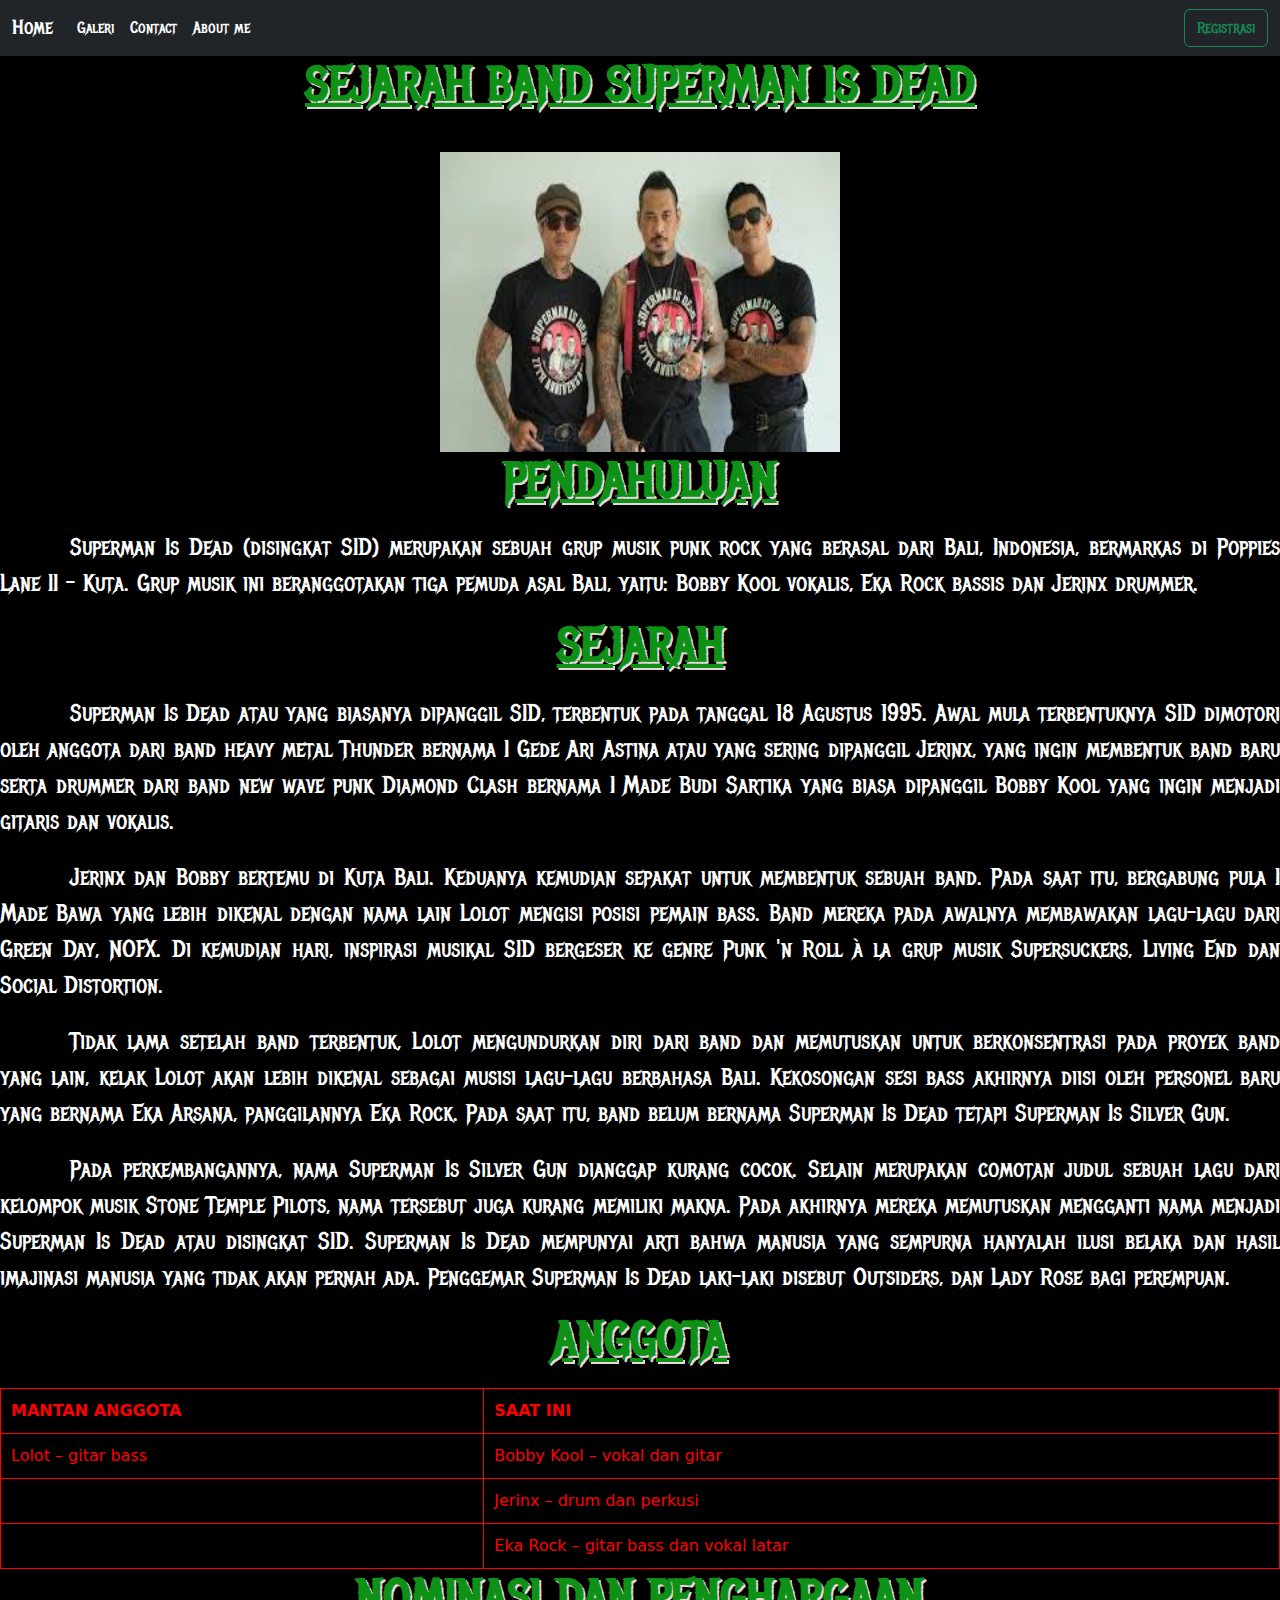
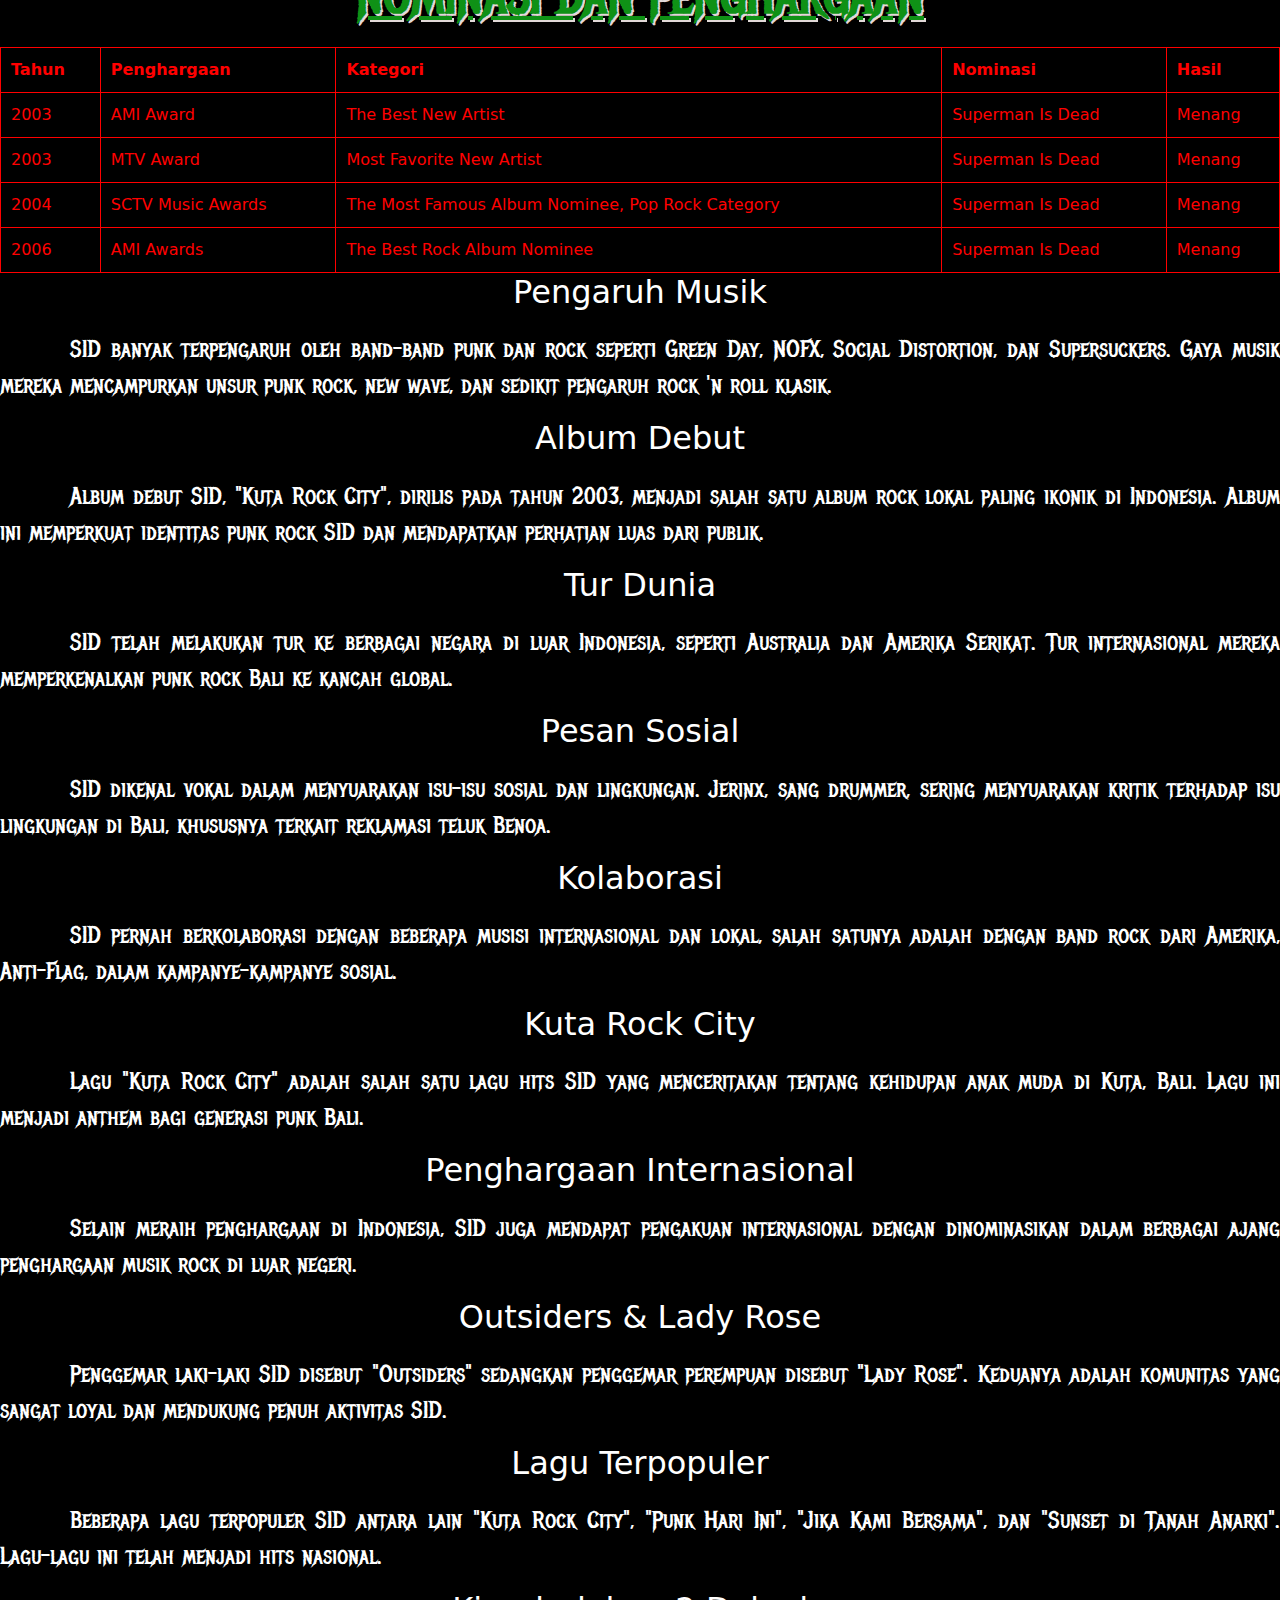
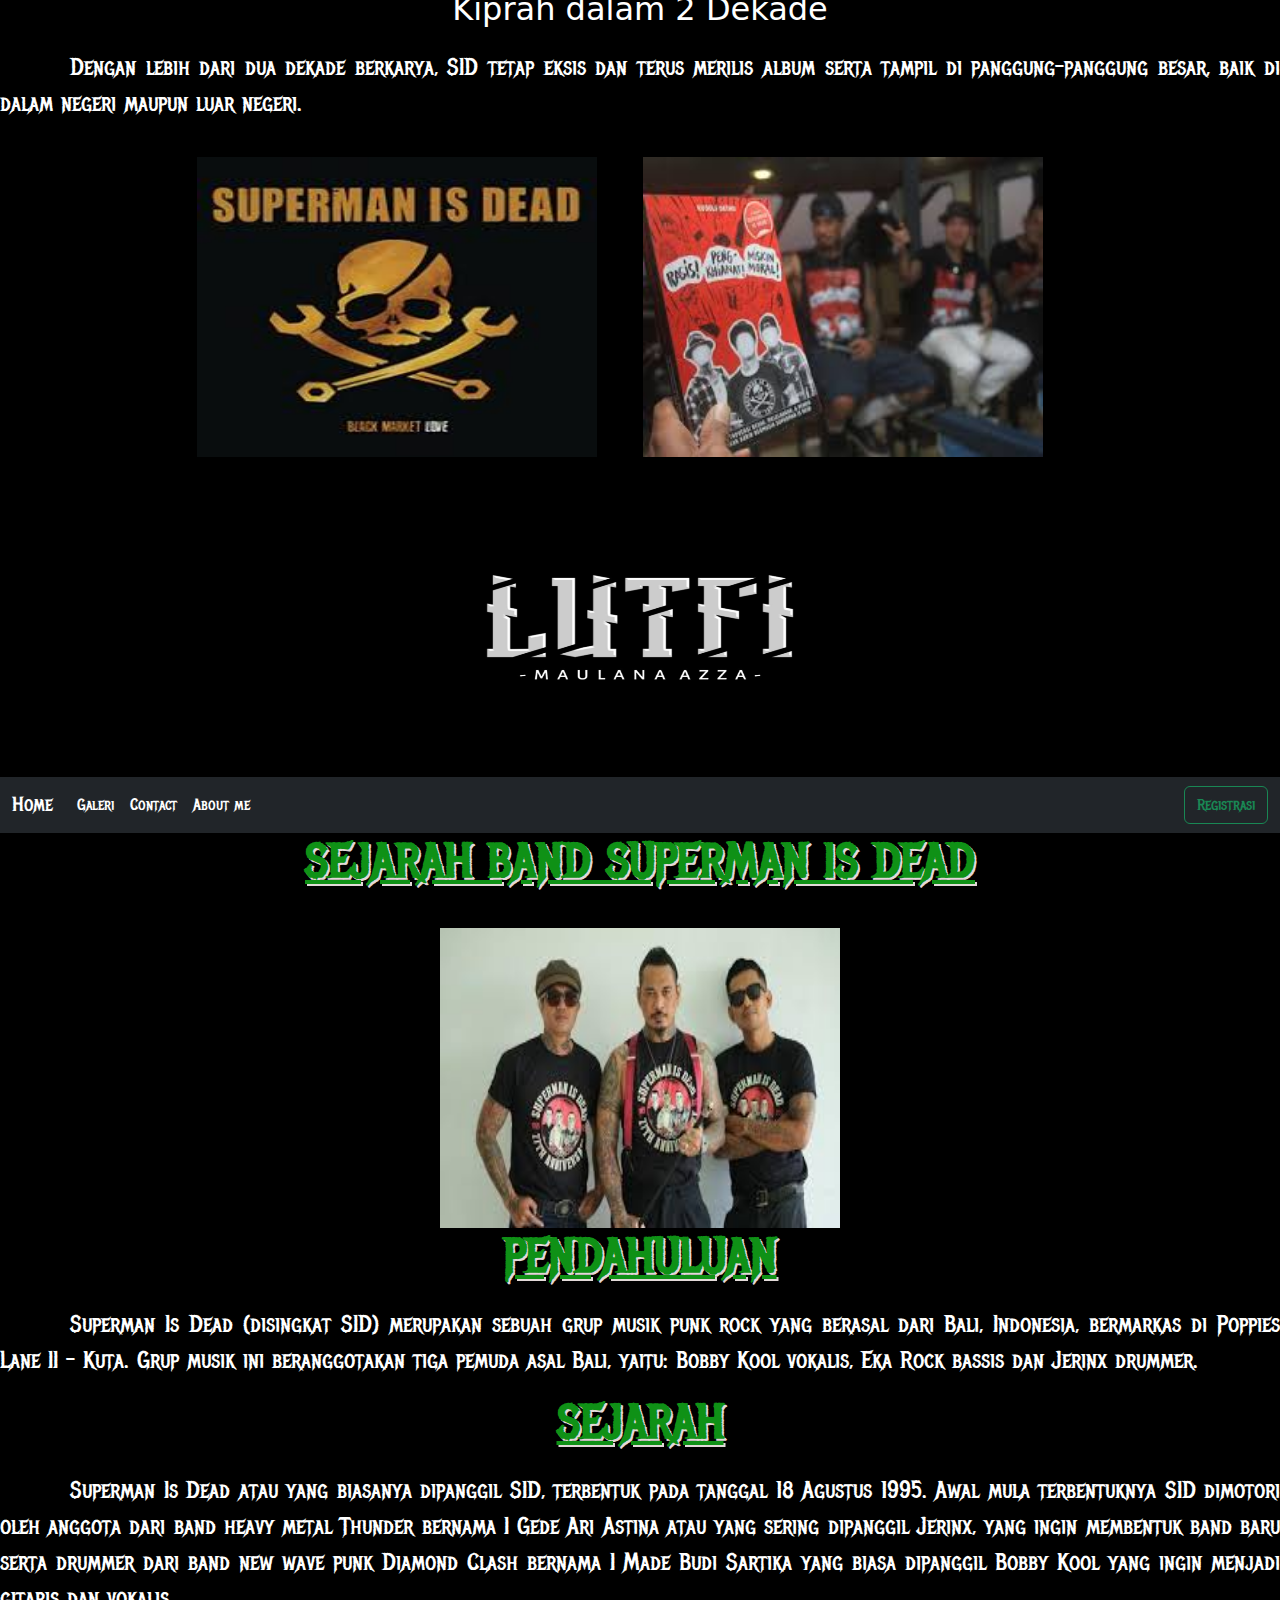
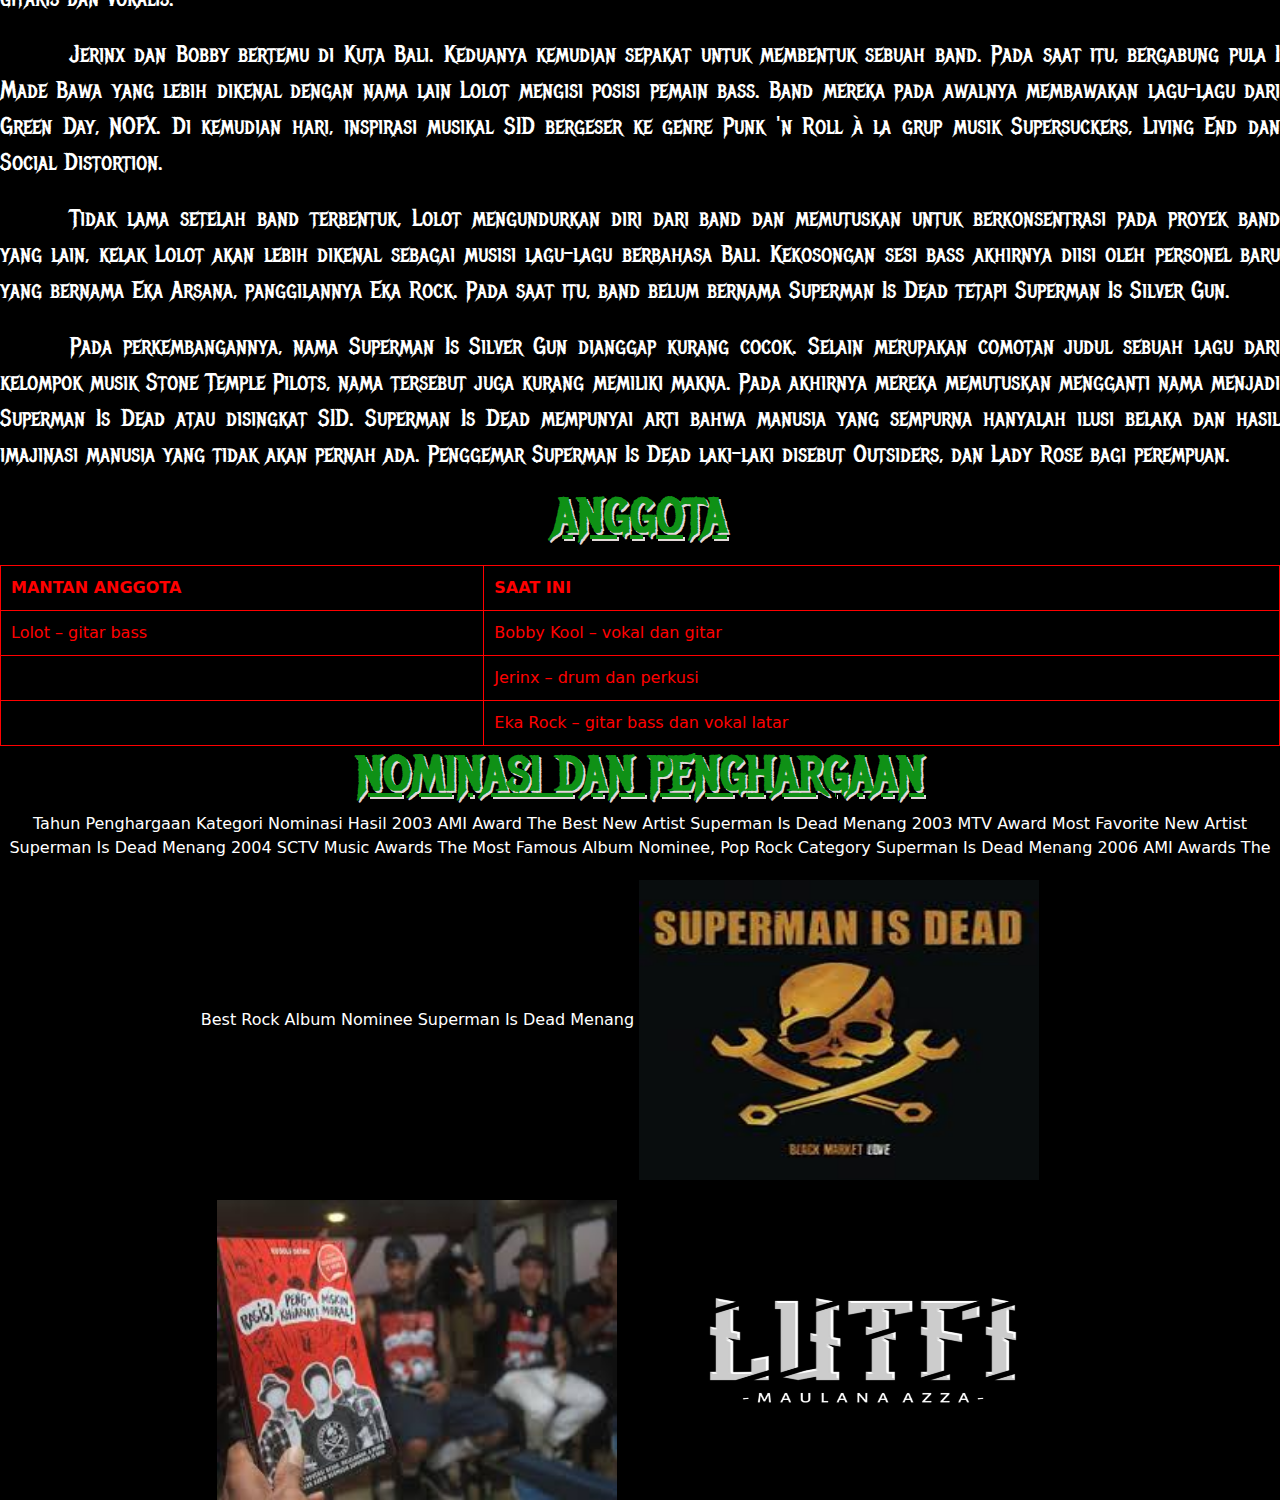
<file: index.html>
<!DOCTYPE html>
<html lang="en">
<head>
    <meta charset="UTF-8">
    <meta name="viewport" content="width=device-width, initial-scale=1.0">
    <title>ProjectLutfi</title>
    <link href="https://fonts.googleapis.com/css2?family=Metal+Mania&display=swap" rel="stylesheet">
    <link rel="stylesheet" href="https://cdn.jsdelivr.net/npm/bootstrap@5.3.3/dist/css/bootstrap.min.css">
    <style>
        body {
            text-align: center;
            background-color: #000;
            color: #fff;
        }
        h1 {
            font-family: 'Metal Mania', cursive;
            color: #0f9116;
            text-shadow: 2px 2px #e2d9d8;
            text-decoration: underline;
            font-size: 48px;
            font-weight: bold;
        }
        p {
            font-family: 'Metal Mania', cursive;
            font-size: 24px;
            text-align: justify;
            text-indent: 70px;
            margin-top: 20px;
        }
        table {
            width: 100%;
            margin-top: 20px;
            text-align: left;
        }
        th, td {
            border: 1px solid red;
            padding: 10px;
            color: red;
        }
        .opsi {
            margin: 20px 0;
        }
        .opsi a {
            margin: 0 10px;
            color: rgb(8, 133, 14);
            text-decoration: none;
        }
        .opsi a:hover {
            text-decoration: underline;
        }
    </style>
</head>
<body>
    <div style="font-family: 'Metal Mania', cursive;">
        <nav class="navbar navbar-expand-lg bg-dark">
            <div class="container-fluid">
              <button class="navbar-toggler" type="button" data-bs-toggle="collapse" data-bs-target="#navbarTogglerDemo01" aria-controls="navbarTogglerDemo01" aria-expanded="false" aria-label="Toggle navigation">
                <span class="navbar-toggler-icon"></span>
              </button>
              <div class="collapse navbar-collapse" id="navbarTogglerDemo01">
                <a class="navbar-brand" href="index.html" style="color: white;">Home</a>
                <ul class="navbar-nav me-auto mb-2 mb-lg-0">
                  <li class="nav-item">
                    <a class="nav-link active" aria-current="page" href="galeri.html" style="color: white;">Galeri</a>
                  </li>
                  <li class="nav-item">
                    <a class="nav-link" href="kontak.html" style="color: white;">Contact</a>
                  </li>
                  <li class="nav-item">
                    <a class="nav-link" href="profile.html" style="color: white;">About me</a>
                  </li>
                </ul>
                <form class="d-flex" role="search">
                  <a href="table.html" class="btn btn-outline-success" type="submit">Registrasi</a>
                </form>
              </div>
            </div>
          </nav>
    </div>

    <h1>SEJARAH BAND SUPERMAN IS DEAD</h1>
    <img src="images(3).jpg" alt="foto" width="400" height="300" style="margin-top: 30px;">

    <h1>PENDAHULUAN</h1>
    <p>
        Superman Is Dead (disingkat SID) merupakan sebuah grup musik punk rock yang berasal dari Bali, Indonesia, bermarkas di Poppies Lane II - Kuta. Grup musik ini beranggotakan tiga pemuda asal Bali, yaitu: Bobby Kool vokalis, Eka Rock bassis dan Jerinx drummer.
    </p>

    <h1>SEJARAH</h1>
    <p>
        Superman Is Dead atau yang biasanya dipanggil SID, terbentuk pada tanggal 18 Agustus 1995. Awal mula terbentuknya SID dimotori oleh anggota dari band heavy metal Thunder bernama I Gede Ari Astina atau yang sering dipanggil Jerinx, yang ingin membentuk band baru serta drummer dari band new wave punk Diamond Clash bernama I Made Budi Sartika yang biasa dipanggil Bobby Kool yang ingin menjadi gitaris dan vokalis.
    </p>
    <p>
        Jerinx dan Bobby bertemu di Kuta Bali. Keduanya kemudian sepakat untuk membentuk sebuah band. Pada saat itu, bergabung pula I Made Bawa yang lebih dikenal dengan nama lain Lolot mengisi posisi pemain bass. Band mereka pada awalnya membawakan lagu-lagu dari Green Day, NOFX. Di kemudian hari, inspirasi musikal SID bergeser ke genre Punk 'n Roll à la grup musik Supersuckers, Living End dan Social Distortion.
    </p>
    <p>
        Tidak lama setelah band terbentuk, Lolot mengundurkan diri dari band dan memutuskan untuk berkonsentrasi pada proyek band yang lain, kelak Lolot akan lebih dikenal sebagai musisi lagu-lagu berbahasa Bali. Kekosongan sesi bass akhirnya diisi oleh personel baru yang bernama Eka Arsana, panggilannya Eka Rock. Pada saat itu, band belum bernama Superman Is Dead tetapi Superman Is Silver Gun.
    </p>
    <p>
        Pada perkembangannya, nama Superman Is Silver Gun dianggap kurang cocok. Selain merupakan comotan judul sebuah lagu dari kelompok musik Stone Temple Pilots, nama tersebut juga kurang memiliki makna. Pada akhirnya mereka memutuskan mengganti nama menjadi Superman Is Dead atau disingkat SID. Superman Is Dead mempunyai arti bahwa manusia yang sempurna hanyalah ilusi belaka dan hasil imajinasi manusia yang tidak akan pernah ada. Penggemar Superman Is Dead laki-laki disebut Outsiders, dan Lady Rose bagi perempuan.
    </p>

    <h1>ANGGOTA</h1>
    <table>
        <tr>
            <th>MANTAN ANGGOTA</th>
            <th>SAAT INI</th>
        </tr>
        <tr>
            <td>Lolot – gitar bass</td>
            <td>Bobby Kool – vokal dan gitar</td>
        </tr>
        <tr>
            <td></td>
            <td>Jerinx – drum dan perkusi</td>
        </tr>
        <tr>
            <td></td>
            <td>Eka Rock – gitar bass dan vokal latar</td>
        </tr>
    </table>

    <h1>NOMINASI DAN PENGHARGAAN</h1>
    <table>
        <tr>
            <th>Tahun</th>
            <th>Penghargaan</th>
            <th>Kategori</th>
            <th>Nominasi</th>
            <th>Hasil</th>
        </tr>
        <tr>
            <td>2003</td>
            <td>AMI Award</td>
            <td>The Best New Artist</td>
            <td>Superman Is Dead</td>
            <td>Menang</td>
        </tr>
        <tr>
            <td>2003</td>
            <td>MTV Award</td>
            <td>Most Favorite New Artist</td>
            <td>Superman Is Dead</td>
            <td>Menang</td>
        </tr>
        <tr>
            <td>2004</td>
            <td>SCTV Music Awards</td>
            <td>The Most Famous Album Nominee, Pop Rock Category</td>
            <td>Superman Is Dead</td>
            <td>Menang</td>
        </tr>
        <tr>
            <td>2006</td>
            <td>AMI Awards</td>
            <td>The Best Rock Album Nominee</td>
            <td>Superman Is Dead</td>
            <td>Menang</td>
        </tr>
    </table>

    <!-- Blok 1: Pengaruh Musik -->
    <h2>Pengaruh Musik</h2>
    <p>SID banyak terpengaruh oleh band-band punk dan rock seperti Green Day, NOFX, Social Distortion, dan Supersuckers. Gaya musik mereka mencampurkan unsur punk rock, new wave, dan sedikit pengaruh rock 'n roll klasik.</p>

    <!-- Blok 2: Album Debut -->
    <h2>Album Debut</h2>
    <p>Album debut SID, "Kuta Rock City", dirilis pada tahun 2003, menjadi salah satu album rock lokal paling ikonik di Indonesia. Album ini memperkuat identitas punk rock SID dan mendapatkan perhatian luas dari publik.</p>

    <!-- Blok 3: Tur Dunia -->
    <h2>Tur Dunia</h2>
    <p>SID telah melakukan tur ke berbagai negara di luar Indonesia, seperti Australia dan Amerika Serikat. Tur internasional mereka memperkenalkan punk rock Bali ke kancah global.</p>

    <!-- Blok 4: Pesan Sosial -->
    <h2>Pesan Sosial</h2>
    <p>SID dikenal vokal dalam menyuarakan isu-isu sosial dan lingkungan. Jerinx, sang drummer, sering menyuarakan kritik terhadap isu lingkungan di Bali, khususnya terkait reklamasi teluk Benoa.</p>

    <!-- Blok 5: Kolaborasi -->
    <h2>Kolaborasi</h2>
    <p>SID pernah berkolaborasi dengan beberapa musisi internasional dan lokal, salah satunya adalah dengan band rock dari Amerika, Anti-Flag, dalam kampanye-kampanye sosial.</p>

    <!-- Blok 6: Kuta Rock City -->
    <h2>Kuta Rock City</h2>
    <p>Lagu "Kuta Rock City" adalah salah satu lagu hits SID yang menceritakan tentang kehidupan anak muda di Kuta, Bali. Lagu ini menjadi anthem bagi generasi punk Bali.</p>

    <!-- Blok 7: Penghargaan Internasional -->
    <h2>Penghargaan Internasional</h2>
    <p>Selain meraih penghargaan di Indonesia, SID juga mendapat pengakuan internasional dengan dinominasikan dalam berbagai ajang penghargaan musik rock di luar negeri.</p>

    <!-- Blok 8: Outsiders & Lady Rose -->
    <h2>Outsiders & Lady Rose</h2>
    <p>Penggemar laki-laki SID disebut "Outsiders" sedangkan penggemar perempuan disebut "Lady Rose". Keduanya adalah komunitas yang sangat loyal dan mendukung penuh aktivitas SID.</p>

    <!-- Blok 9: Lagu Terpopuler -->
    <h2>Lagu Terpopuler</h2>
    <p>Beberapa lagu terpopuler SID antara lain "Kuta Rock City", "Punk Hari Ini", "Jika Kami Bersama", dan "Sunset di Tanah Anarki". Lagu-lagu ini telah menjadi hits nasional.</p>

    <!-- Blok 10: Kiprah dalam 2 Dekade -->
    <h2>Kiprah dalam 2 Dekade</h2>
    <p>Dengan lebih dari dua dekade berkarya, SID tetap eksis dan terus merilis album serta tampil di panggung-panggung besar, baik di dalam negeri maupun luar negeri.</p>

    <img src="images (7).jpg" alt="foto" width="400" height="300" style="margin-right: 40px; margin-top: 20px;">
    <img src="images(5).jpg" alt="foto" width="400" height="300" style="margin-right: 40px; margin-top: 20px;">
    <img src="images (10).jpg" alt="foto" width="400" height="300" style="margin-top: 20px;">
</body>
</html>
<!DOCTYPE html>
<html lang="en">
<head>
    <meta charset="UTF-8">
    <meta name="viewport" content="width=device-width, initial-scale=1.0">
    <title>ProjectLutfi</title>
    <link href="https://fonts.googleapis.com/css2?family=Metal+Mania&display=swap" rel="stylesheet">
    <link rel="stylesheet" href="https://cdn.jsdelivr.net/npm/bootstrap@5.3.3/dist/css/bootstrap.min.css">
    <style>
        body {
            text-align: center;
            background-color: #000;
            color: #fff;
        }
        h1 {
            font-family: 'Metal Mania', cursive;
            color: #0f9116;
            text-shadow: 2px 2px #e2d9d8;
            text-decoration: underline;
            font-size: 48px;
            font-weight: bold;
        }
        p {
            font-family: 'Metal Mania', cursive;
            font-size: 24px;
            text-align: justify;
            text-indent: 70px;
            margin-top: 20px;
        }
        table {
            width: 100%;
            margin-top: 20px;
            text-align: left;
        }
        th, td {
            border: 1px solid red;
            padding: 10px;
            color: red;
        }
        .opsi {
            margin: 20px 0;
        }
        .opsi a {
            margin: 0 10px;
            color: rgb(8, 133, 14);
            text-decoration: none;
        }
        .opsi a:hover {
            text-decoration: underline;
        }
    </style>
</head>
<body>
    <div style="font-family: 'Metal Mania', cursive;">
        <nav class="navbar navbar-expand-lg bg-dark">
            <div class="container-fluid">
              <button class="navbar-toggler" type="button" data-bs-toggle="collapse" data-bs-target="#navbarTogglerDemo01" aria-controls="navbarTogglerDemo01" aria-expanded="false" aria-label="Toggle navigation">
                <span class="navbar-toggler-icon"></span>
              </button>
              <div class="collapse navbar-collapse" id="navbarTogglerDemo01">
                <a class="navbar-brand" href="index.html" style="color: white;">Home</a>
                <ul class="navbar-nav me-auto mb-2 mb-lg-0">
                  <li class="nav-item">
                    <a class="nav-link active" aria-current="page" href="galeri.html" style="color: white;">Galeri</a>
                  </li>
                  <li class="nav-item">
                    <a class="nav-link" href="kontak.html" style="color: white;">Contact</a>
                  </li>
                  <li class="nav-item">
                    <a class="nav-link" href="profile.html" style="color: white;">About me</a>
                  </li>
                </ul>
                <form class="d-flex" role="search">
                  <a href="table.html" class="btn btn-outline-success" type="submit">Registrasi</a>
                </form>
              </div>
            </div>
          </nav>
    </div>
    

    <h1>SEJARAH BAND SUPERMAN IS DEAD</h1>
    <img src="images(3).jpg" alt="foto" width="400" height="300" style="margin-top: 30px;">
    
    <h1>PENDAHULUAN</h1>
    <p>
        Superman Is Dead (disingkat SID) merupakan sebuah grup musik punk rock yang berasal dari Bali, Indonesia, bermarkas di Poppies Lane II - Kuta. Grup musik ini beranggotakan tiga pemuda asal Bali, yaitu: Bobby Kool vokalis, Eka Rock bassis dan Jerinx drummer.
    </p>

    <h1>SEJARAH</h1>
    <p>
        Superman Is Dead atau yang biasanya dipanggil SID, terbentuk pada tanggal 18 Agustus 1995. Awal mula terbentuknya SID dimotori oleh anggota dari band heavy metal Thunder bernama I Gede Ari Astina atau yang sering dipanggil Jerinx, yang ingin membentuk band baru serta drummer dari band new wave punk Diamond Clash bernama I Made Budi Sartika yang biasa dipanggil Bobby Kool yang ingin menjadi gitaris dan vokalis.
    </p>
    <p>
        Jerinx dan Bobby bertemu di Kuta Bali. Keduanya kemudian sepakat untuk membentuk sebuah band. Pada saat itu, bergabung pula I Made Bawa yang lebih dikenal dengan nama lain Lolot mengisi posisi pemain bass. Band mereka pada awalnya membawakan lagu-lagu dari Green Day, NOFX. Di kemudian hari, inspirasi musikal SID bergeser ke genre Punk 'n Roll à la grup musik Supersuckers, Living End dan Social Distortion.
    </p>
    <p>
        Tidak lama setelah band terbentuk, Lolot mengundurkan diri dari band dan memutuskan untuk berkonsentrasi pada proyek band yang lain, kelak Lolot akan lebih dikenal sebagai musisi lagu-lagu berbahasa Bali. Kekosongan sesi bass akhirnya diisi oleh personel baru yang bernama Eka Arsana, panggilannya Eka Rock. Pada saat itu, band belum bernama Superman Is Dead tetapi Superman Is Silver Gun.
    </p>
    <p>
        Pada perkembangannya, nama Superman Is Silver Gun dianggap kurang cocok. Selain merupakan comotan judul sebuah lagu dari kelompok musik Stone Temple Pilots, nama tersebut juga kurang memiliki makna. Pada akhirnya mereka memutuskan mengganti nama menjadi Superman Is Dead atau disingkat SID. Superman Is Dead mempunyai arti bahwa manusia yang sempurna hanyalah ilusi belaka dan hasil imajinasi manusia yang tidak akan pernah ada. Penggemar Superman Is Dead laki-laki disebut Outsiders, dan Lady Rose bagi perempuan.
    </p>

    <h1>ANGGOTA</h1>
    <table>
        <tr>
            <th>MANTAN ANGGOTA</th>
            <th>SAAT INI</th>
        </tr>
        <tr>
            <td>Lolot – gitar bass</td>
            <td>Bobby Kool – vokal dan gitar</td>
        </tr>
        <tr>
            <td></td>
            <td>Jerinx – drum dan perkusi</td>
        </tr>
        <tr>
            <td></td>
            <td>Eka Rock – gitar bass dan vokal latar</td>
        </tr>
    </table>

    <h1>NOMINASI DAN PENGHARGAAN</h1>
    <tr>
        <tr>
            <th>Tahun</th>
            <th>Penghargaan</th>
            <th>Kategori</th>
            <th>Nominasi</th>
            <th>Hasil</th>
        </tr>
        <tr>
            <td>2003</td>
            <td>AMI Award</td>
            <td>The Best New Artist</td>
            <td>Superman Is Dead</td>
            <td>Menang</td>
        </tr>
        <tr>
            <td>2003</td>
            <td>MTV Award</td>
            <td>Most Favorite New Artist</td>
            <td>Superman Is Dead</td>
            <td>Menang</td>
        </tr>
    <tr>
            <td>2004</td>
            <td>SCTV Music Awards</td>
            <td>The Most Famous Album Nominee, Pop Rock Category</td>
            <td>Superman Is Dead</td>
            <td>Menang</td>
        </tr>
        <tr>
            <td>2006</td>
            <td>AMI Awards</td>
            <td>The Best Rock Album Nominee</td>
            <td>Superman Is Dead</td>
            <td>Menang</td>
        </tr>
    </table>

    <img src="images (7).jpg" alt="foto" width="400" height="300" style="margin-right: 40px; margin-top: 20px;">
    <img src="images(5).jpg" alt="foto" width="400" height="300" style="margin-right: 40px; margin-top: 20px;">
    <img src="images (10).jpg" alt="foto" width="400" height="300" style="margin-top: 20px;">
</body>
</html>
</file>
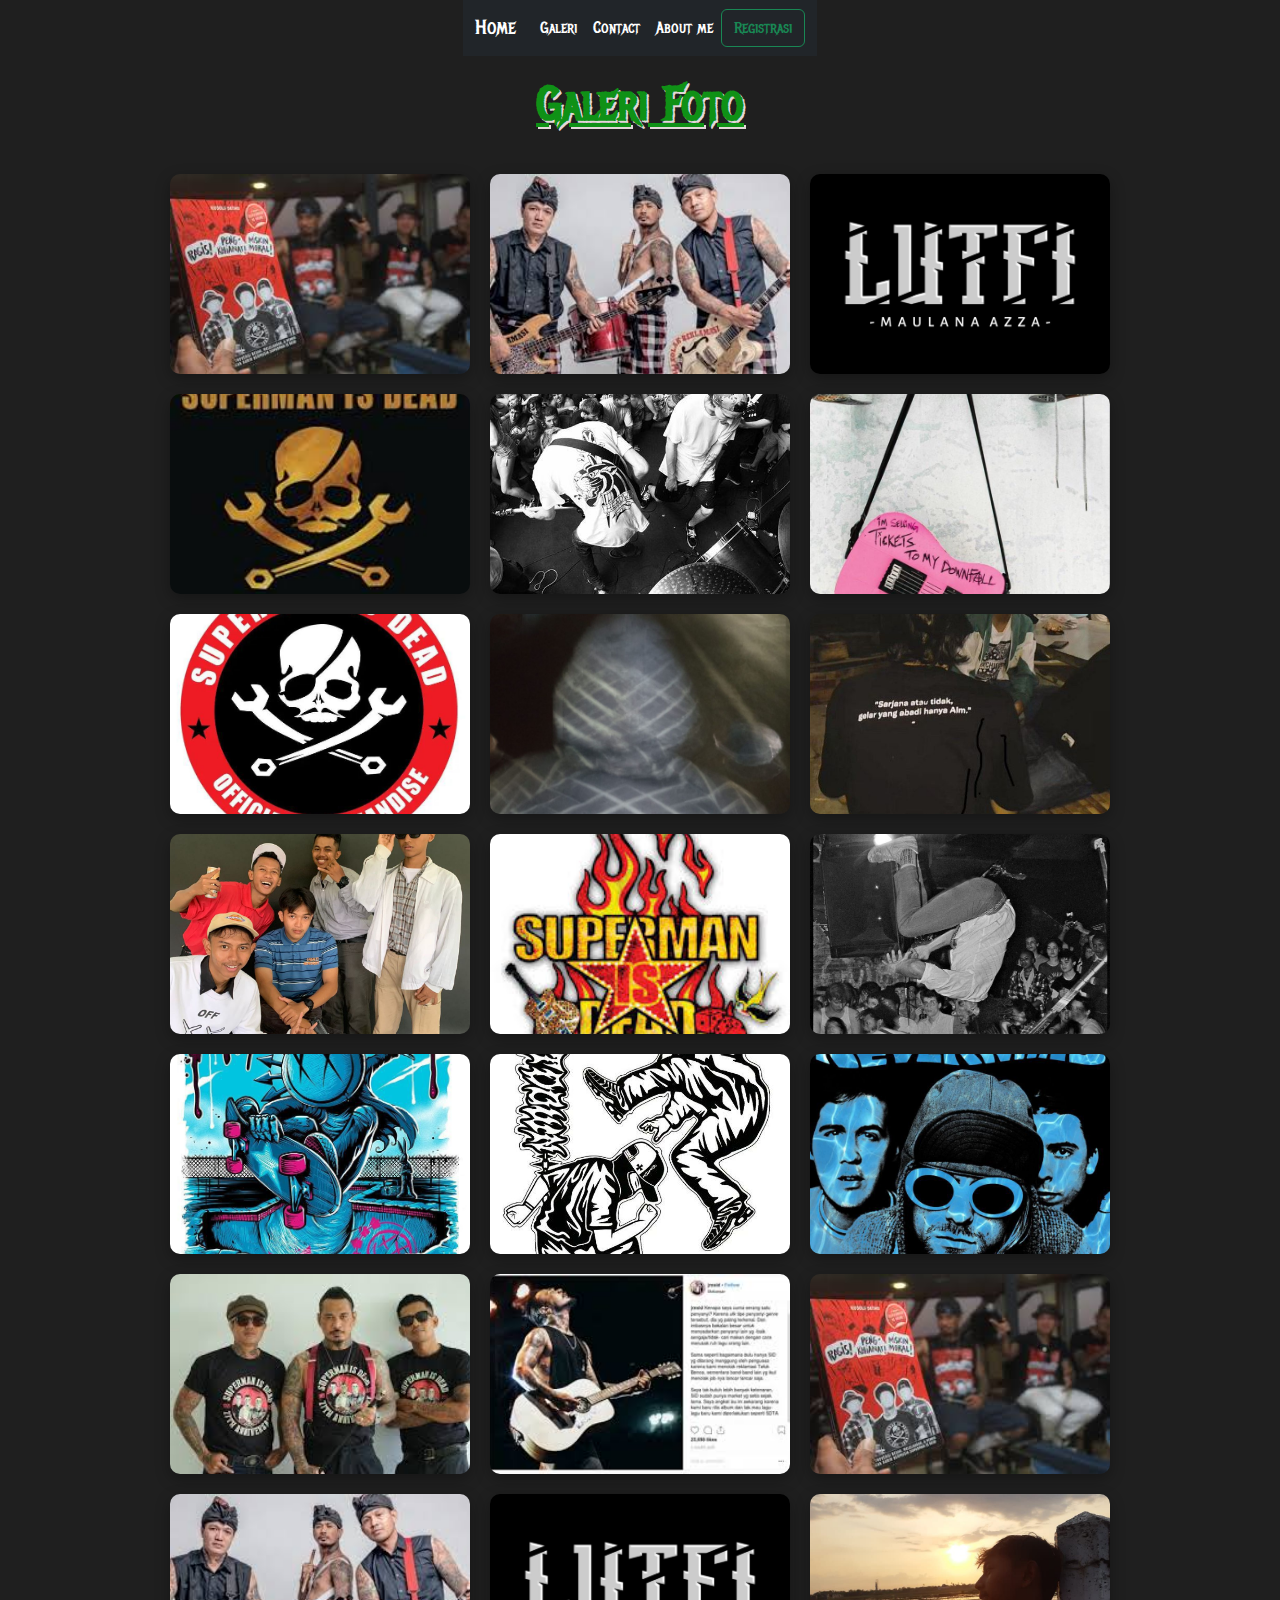
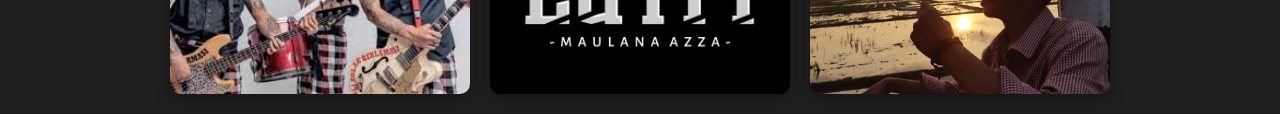
<file: galeri.html>
<!DOCTYPE html>
<html lang="en">
<head>
    <meta charset="UTF-8">
    <meta name="viewport" content="width=device-width, initial-scale=1.0">
    <title>Galeri_Lutfi</title>
    <link rel="stylesheet" href="https://cdn.jsdelivr.net/npm/bootstrap@5.3.3/dist/css/bootstrap.min.css">
    
    <!-- Tambahkan link Google Font Metal Mania -->
    <link href="https://fonts.googleapis.com/css2?family=Metal+Mania&display=swap" rel="stylesheet">

    <style>
        /* Reset CSS */
        * {
            margin: 0;
            padding: 0;
            box-sizing: border-box;
        }

        /* Mengatur dasar halaman */
        body {
            font-family: 'Metal Mania', cursive;
            background-color: #1f1f1f;
            color: #fff;
            display: flex;
            flex-direction: column;
            align-items: center;
            justify-content: center;
            min-height: 100vh;
            margin: 0;
        }

        h1 {
            font-size: 48px;
            margin: 20px 0;
            color: #0f9116;
            text-shadow: 2px 2px #e2d9d8;
            font-weight: bold;
            font-family: 'Metal Mania', cursive;
        }

        /* Gaya untuk galeri */
        .gallery-container {
            display: flex;
            flex-wrap: wrap;
            justify-content: center;
            gap: 20px;
            max-width: 1200px;
            padding: 20px;
        }

        .gallery-item {
            position: relative;
            overflow: hidden;
            border-radius: 10px;
            box-shadow: 0 5px 15px rgba(0, 0, 0, 0.3);
            transition: transform 0.3s ease, box-shadow 0.3s ease;
        }

        .gallery-item img {
            width: 300px;
            height: 200px;
            object-fit: cover;
            transition: transform 0.4s ease-in-out;
            cursor: pointer;
        }

        .gallery-item:hover {
            transform: scale(1.05);
            box-shadow: 0 8px 25px rgba(0, 0, 0, 0.5);
        }

        .gallery-item:hover img {
            transform: scale(1.1);
        }

        /* Gaya untuk modal */
        .modal {
            display: none;
            position: fixed;
            z-index: 1000;
            padding-top: 100px;
            left: 0;
            top: 0;
            width: 100%;
            height: 100%;
            overflow: auto;
            background: rgba(0, 0, 0, 0.9);
        }

        .modal-content {
            margin: auto;
            display: block;
            max-width: 80%;
            max-height: 80%;
            animation-name: zoom;
            animation-duration: 0.6s;
            border: 5px solid #f39c12;
            border-radius: 10px;
            transition: transform 0.4s ease;
        }

        /* Efek zoom untuk gambar modal */
        @keyframes zoom {
            from {transform: scale(0)}
            to {transform: scale(1)}
        }

        /* Tombol close modal */
        .close {
            position: absolute;
            top: 30px;
            right: 35px;
            color: #f39c12;
            font-size: 40px;
            font-weight: bold;
            cursor: pointer;
        }

        .close:hover, .close:focus {
            color: #e74c3c;
            text-decoration: none;
            cursor: pointer;
        }

        /* Responsif untuk tablet */
        @media (max-width: 900px) {
            .gallery-item {
                flex: 1 1 calc(50% - 20px);
                max-width: calc(50% - 20px);
            }
        }

        /* Responsif untuk ponsel */
        @media (max-width: 600px) {
            .gallery-item {
                flex: 1 1 100%;
                max-width: 100%;
            }

            .gallery-item img {
                width: 100%;
                height: auto;
            }
        }
    </style>
</head>
<body>
    <nav class="navbar navbar-expand-lg bg-dark">
        <div class="container-fluid">
          <button class="navbar-toggler" type="button" data-bs-toggle="collapse" data-bs-target="#navbarTogglerDemo01" aria-controls="navbarTogglerDemo01" aria-expanded="false" aria-label="Toggle navigation">
            <span class="navbar-toggler-icon"></span>
          </button>
          <div class="collapse navbar-collapse" id="navbarTogglerDemo01">
            <a class="navbar-brand" href="index.html" style="color: white;">Home</a>
            <ul class="navbar-nav me-auto mb-2 mb-lg-0">
              <li class="nav-item">
                <a class="nav-link active" aria-current="page" href="galeri.html" style="color: white;">Galeri</a>
              </li>
              <li class="nav-item">
                <a class="nav-link" href="kontak.html" style="color: white;">Contact</a>
              </li>
              <li class="nav-item">
                <a class="nav-link" href="profile.html" style="color: white;">About me</a>
              </li>
            </ul>
            <form class="d-flex" role="search">
              <a href="table.html" class="btn btn-outline-success" type="submit">Registrasi</a>
            </form>
          </div>
        </div>
      </nav>

    <h1 style="text-decoration: underline;"> Galeri Foto</h1>
    <div class="gallery-container">
        <div class="gallery-item">
            <img src="images(5).jpg" alt="Foto 1" onclick="openModal(this)">
        </div>
        <div class="gallery-item"><img src="images (1).jpg" alt="Foto 2" onclick="openModal(this)">
        </div>
        <div class="gallery-item">
            <img src="images (10).jpg" alt="Foto 3" onclick="openModal(this)">
        </div>
        <div class="gallery-item">
            <img src="images (7).jpg" alt="Foto 4" onclick="openModal(this)">
        </div>
        <div class="gallery-item">
            <img src="images (30).jpg" alt="Foto 5" onclick="openModal(this)">
        </div>
        <div class="gallery-item">
            <img src="images (27).jpg" alt="Foto 6" onclick="openModal(this)">
        </div>
        <div class="gallery-item">
            <img src="images (21).jpg" alt="Foto 7" onclick="openModal(this)">
        </div>
        <div class="gallery-item">
            <img src="images (23).jpg" alt="Foto 8" onclick="openModal(this)">
        </div>
        <div class="gallery-item">
            <img src="images (20).jpg" alt="Foto 9" onclick="openModal(this)">
        </div>
        <div class="gallery-item">
            <img src="images(11).jpg" alt="Foto 10" onclick="openModal(this)">
        </div>
        <div class="gallery-item">
            <img src="images(2).jpg" alt="Foto 11" onclick="openModal(this)">
        </div>
        <div class="gallery-item">
            <img src="images(22).jpg" alt="Foto 12" onclick="openModal(this)">
        </div>
        <div class="gallery-item">
            <img src="images(25).jpg" alt="Foto 13" onclick="openModal(this)">
        </div>
        <div class="gallery-item">
            <img src="imagis(16).jpg" alt="Foto 14" onclick="openModal(this)">
        </div>
        <div class="gallery-item">
            <img src="images(26).jpg" alt="Foto 15" onclick="openModal(this)">
        </div>
        <div class="gallery-item">
            <img src="images(3).jpg" alt="Foto 16" onclick="openModal(this)">
        </div>
        <div class="gallery-item">
            <img src="images(4).jpg" alt="Foto 17" onclick="openModal(this)">
        </div>
        <div class="gallery-item">
            <img src="images(5).jpg" alt="Foto 18" onclick="openModal(this)">
        </div>
        <div class="gallery-item">
            <img src="images (1).jpg" alt="Foto 19" onclick="openModal(this)">
        </div>
        <div class="gallery-item">
            <img src="images (10).jpg" alt="Foto 20" onclick="openModal(this)">
        </div>
        <div class="gallery-item">
            <img src="images (15).jpg" alt="Foto 21" onclick="openModal(this)">
        </div>
    </div>

    <!-- Modal untuk menampilkan gambar yang diklik -->
    <div id="modal" class="modal" onclick="closeModal()">
        <span class="close">&times;</span>
        <img class="modal-content" id="modalImage">
    </div>

    <script>
        // Fungsi untuk membuka modal
        function openModal(image) {
            var modal = document.getElementById('modal');
            var modalImg = document.getElementById('modalImage');
            
            // Tampilkan modal
            modal.style.display = "block";
            
            // Set gambar di dalam modal sama dengan gambar yang diklik
            modalImg.src = image.src;
        }

        // Fungsi untuk menutup modal saat area modal di klik
        function closeModal() {
            var modal = document.getElementById('modal');
            
            // Sembunyikan modal
            modal.style.display = "none";
        }
    </script>
</body>
</html>
</file>
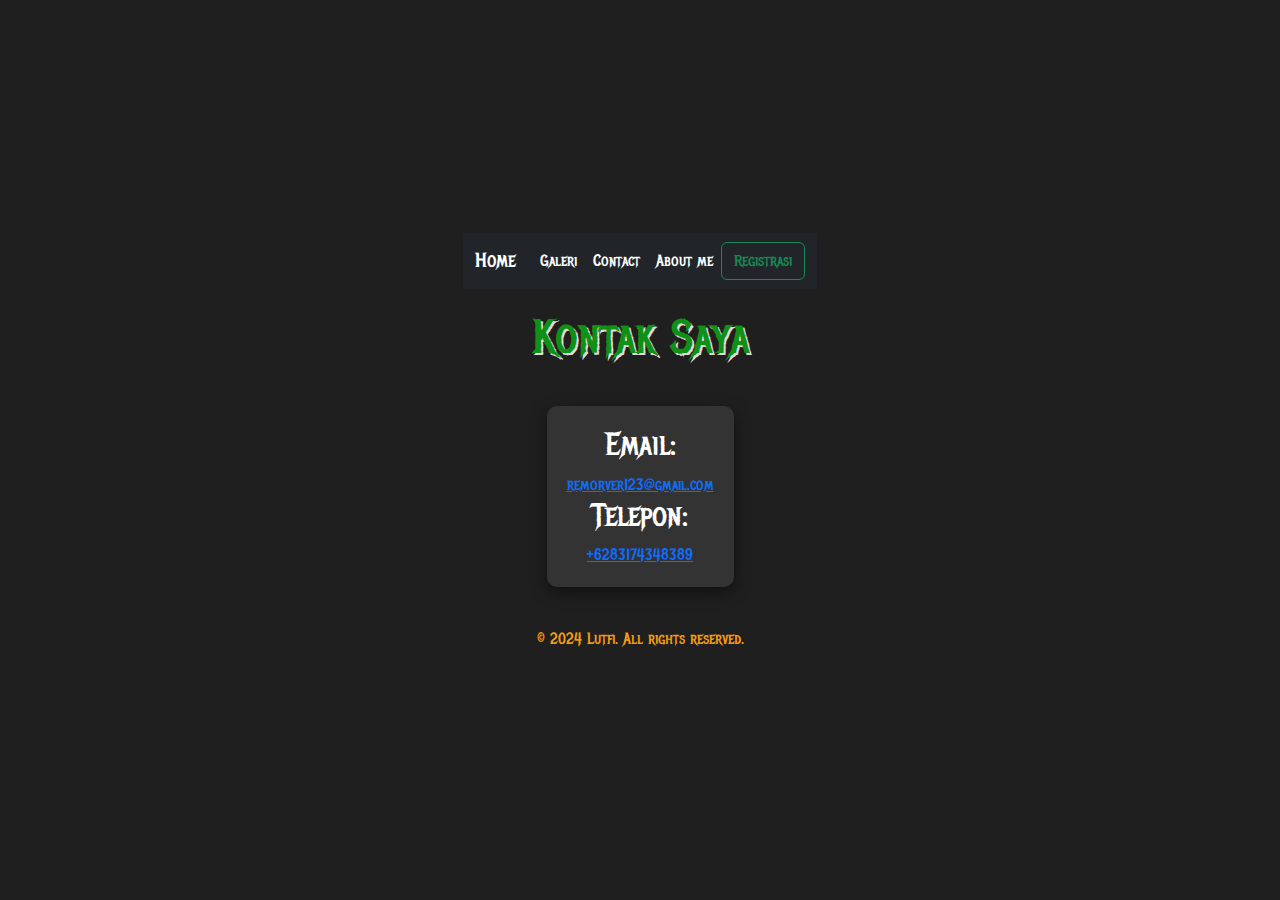
<file: kontak.html>
<!DOCTYPE html>
<html lang="en">
<head>
    <meta charset="UTF-8">
    <meta name="viewport" content="width=device-width, initial-scale=1.0">
    <title>Kontak Lutfi</title>
    <link href="https://fonts.googleapis.com/css2?family=Metal+Mania&display=swap" rel="stylesheet">
    <link rel="stylesheet" href="https://cdn.jsdelivr.net/npm/bootstrap@5.3.3/dist/css/bootstrap.min.css">
    <style>
        * {
            margin: 0;
            padding: 0;
            box-sizing: border-box;
        }

        body {
            font-family: 'Metal Mania', cursive;
            background-color: #1f1f1f;
            color: #fff;
            display: flex;
            flex-direction: column;
            align-items: center;
            justify-content: center;
            min-height: 100vh;
            text-align: center;
        }

        .opsi {
            margin-bottom: 20px;
        }

        .opsi a {
            margin: 0 10px;
            color: #12f368;
            text-decoration: none;
        }

        h1 {
            font-size: 48px;
            margin: 20px 0;
            color: #0f9116;
            text-shadow: 2px 2px #e2d9d8;
        }

        .contact-container {
            background-color: #333;
            border-radius: 10px;
            padding: 20px;
            box-shadow: 0 5px 15px rgba(0, 0, 0, 0.5);
            max-width: 600px;
            margin: 20px;
        }

        footer {
            margin-top: 20px;
            color: #f39c12;
        }
    </style>
</head>
<body>
    <nav class="navbar navbar-expand-lg bg-dark">
        <div class="container-fluid">
          <button class="navbar-toggler" type="button" data-bs-toggle="collapse" data-bs-target="#navbarTogglerDemo01" aria-controls="navbarTogglerDemo01" aria-expanded="false" aria-label="Toggle navigation">
            <span class="navbar-toggler-icon"></span>
          </button>
          <div class="collapse navbar-collapse" id="navbarTogglerDemo01">
            <a class="navbar-brand" href="index.html" style="color: white;">Home</a>
            <ul class="navbar-nav me-auto mb-2 mb-lg-0">
              <li class="nav-item">
                <a class="nav-link active" aria-current="page" href="galeri.html" style="color: white;">Galeri</a>
              </li>
              <li class="nav-item">
                <a class="nav-link" href="kontak.html" style="color: white;">Contact</a>
              </li>
              <li class="nav-item">
                <a class="nav-link" href="profile.html" style="color: white;">About me</a>
              </li>
            </ul>
            <form class="d-flex" role="search">
              <a href="table.html" class="btn btn-outline-success" type="submit">Registrasi</a>
            </form>
          </div>
        </div>
      </nav>
    <h1>Kontak Saya</h1>
    <div class="contact-container">
        <h2>Email:</h2>
        <a href="mailto:remorver123@gmail.com">remorver123@gmail.com</a>
        <h2>Telepon:</h2>
        <a href="http://wa.me/+6283174348389">+6283174348389</a>
    </div>
    <footer>
        <p>&copy; 2024 Lutfi. All rights reserved.</p>
    </footer>
</body>
</html>
</file>
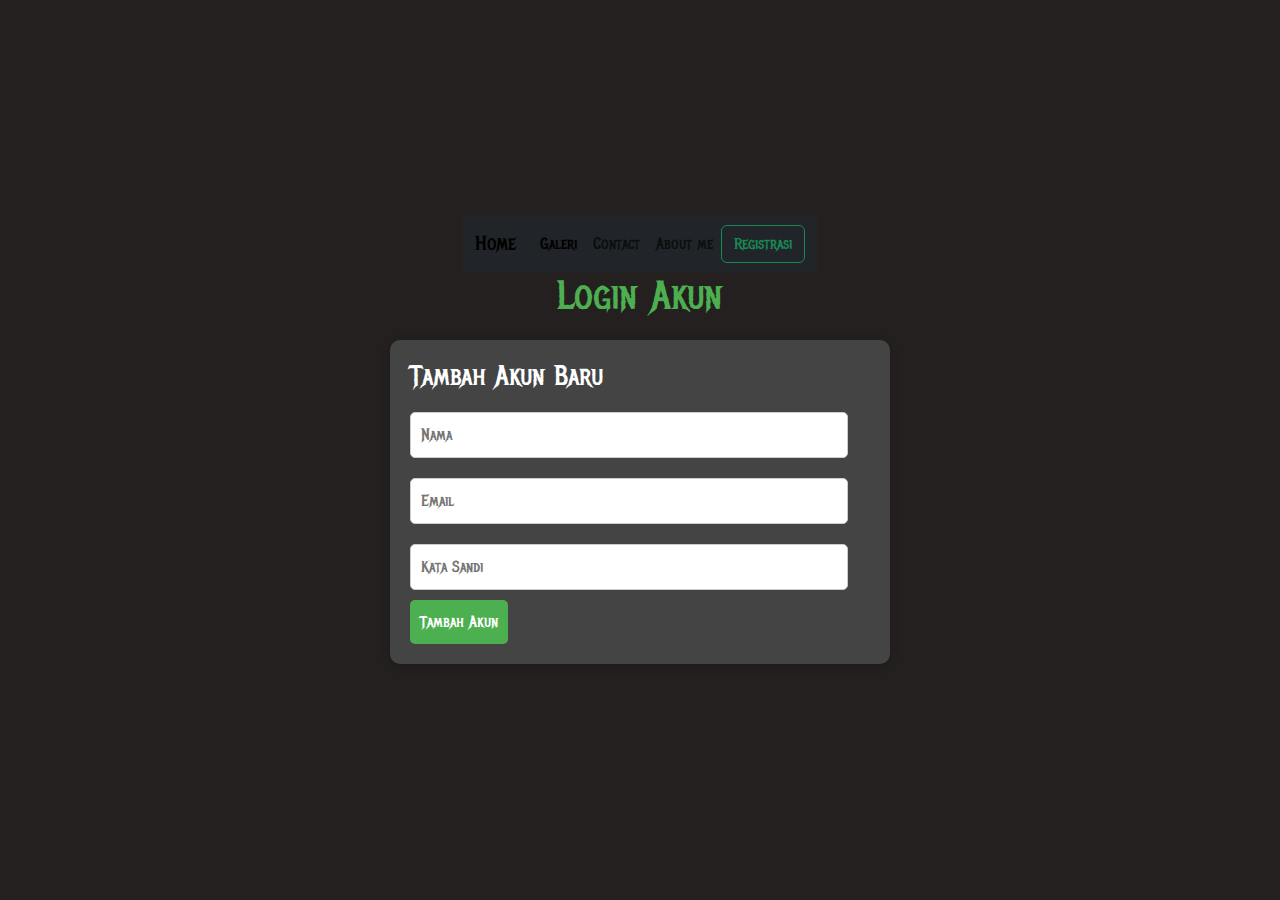
<file: login.html>
<!DOCTYPE html>
<html lang="id">
<head>
    <meta charset="UTF-8">
    <meta name="viewport" content="width=device-width, initial-scale=1.0">
    <title>Daftar Akun</title>
    <link href="https://fonts.googleapis.com/css2?family=Metal+Mania&display=swap" rel="stylesheet">
    <link rel="stylesheet" href="https://cdn.jsdelivr.net/npm/bootstrap@5.3.3/dist/css/bootstrap.min.css">
    <style>
        * {
            margin: 0;
            padding: 0;
            box-sizing: border-box;
        }
        body {
            font-family: 'Metal Mania', cursive;
            background-color: #242020;
            display: flex;
            flex-direction: column;
            align-items: center;
            justify-content: center;
            min-height: 100vh;
            color: #fff;
        }
        .opsi {
            margin-bottom: 20px;
        }
        .opsi a {
            margin: 0 10px;
            color: #4CAF50;
            text-decoration: none;
        }
        h1 {
            margin-bottom: 20px;
            color: #4CAF50;
        }
        table {
            width: 80%;
            border-collapse: collapse;
            margin-bottom: 20px;
            background-color: #333;
            box-shadow: 0 2px 10px rgba(0, 0, 0, 0.5);
        }
        th, td {
            padding: 10px;
            text-align: left;
            border-bottom: 1px solid #444;
        }
        th {
            background-color: #4CAF50;
            color: white;
        }
        tr:hover {
            background-color: #555;
        }
        .button {
            padding: 5px 10px;
            color: white;
            background-color: #007BFF;
            border: none;
            border-radius: 3px;
            cursor: pointer;
        }
        .button:hover {
            background-color: #0056b3;
        }
        .form-container {
            background-color: #444;
            border-radius: 10px;
            padding: 20px;
            box-shadow: 0 2px 10px rgba(0, 0, 0, 0.2);
            width: 80%;
            max-width: 500px;
        }
        input[type="text"], input[type="password"] {
            width: calc(100% - 22px);
            padding: 10px;
            margin: 10px 0;
            border: 1px solid #ccc;
            border-radius: 5px;
        }
        input[type="submit"] {
            background-color: #4CAF50;
            color: white;
            border: none;
            border-radius: 5px;
            cursor: pointer;
            padding: 10px;
        }
        input[type="submit"]:hover {
            background-color: #45a049;
        }
    </style>
</head>
<body>

    <nav class="navbar navbar-expand-lg bg-dark">
        <div class="container-fluid">
          <button class="navbar-toggler" type="button" data-bs-toggle="collapse" data-bs-target="#navbarTogglerDemo01" aria-controls="navbarTogglerDemo01" aria-expanded="false" aria-label="Toggle navigation">
            <span class="navbar-toggler-icon"></span>
          </button>
          <div class="collapse navbar-collapse" id="navbarTogglerDemo01">
            <a class="navbar-brand" href="index.html">Home</a>
            <ul class="navbar-nav me-auto mb-2 mb-lg-0">
              <li class="nav-item">
                <a class="nav-link active" aria-current="page" href="galeri-Copy.html">Galeri</a>
              </li>
              <li class="nav-item">
                <a class="nav-link" href="kontak.html">Contact</a>
              </li>
              <li class="nav-item">
                <a class="nav-link" href="profile.html">About me</a>
              </li>
            </ul>
            <form class="d-flex" role="search">
              <a href="table.html" class="btn btn-outline-success" type="submit">Registrasi</a>
            </form>
          </div>
        </div>
      </nav>

    <h1>Login Akun</h1>

    <div class="form-container">
        <h3>Tambah Akun Baru</h3>
        <form>
            <input type="text" placeholder="Nama" required>
            <input type="text" placeholder="Email" required>
            <input type="password" placeholder="Kata Sandi" required>
            <input type="submit" value="Tambah Akun">
        </form>
    </div>

    <table>
        <thead>
            <tr>
               
        </tbody>
    </table>

</body>
</html>
</file>
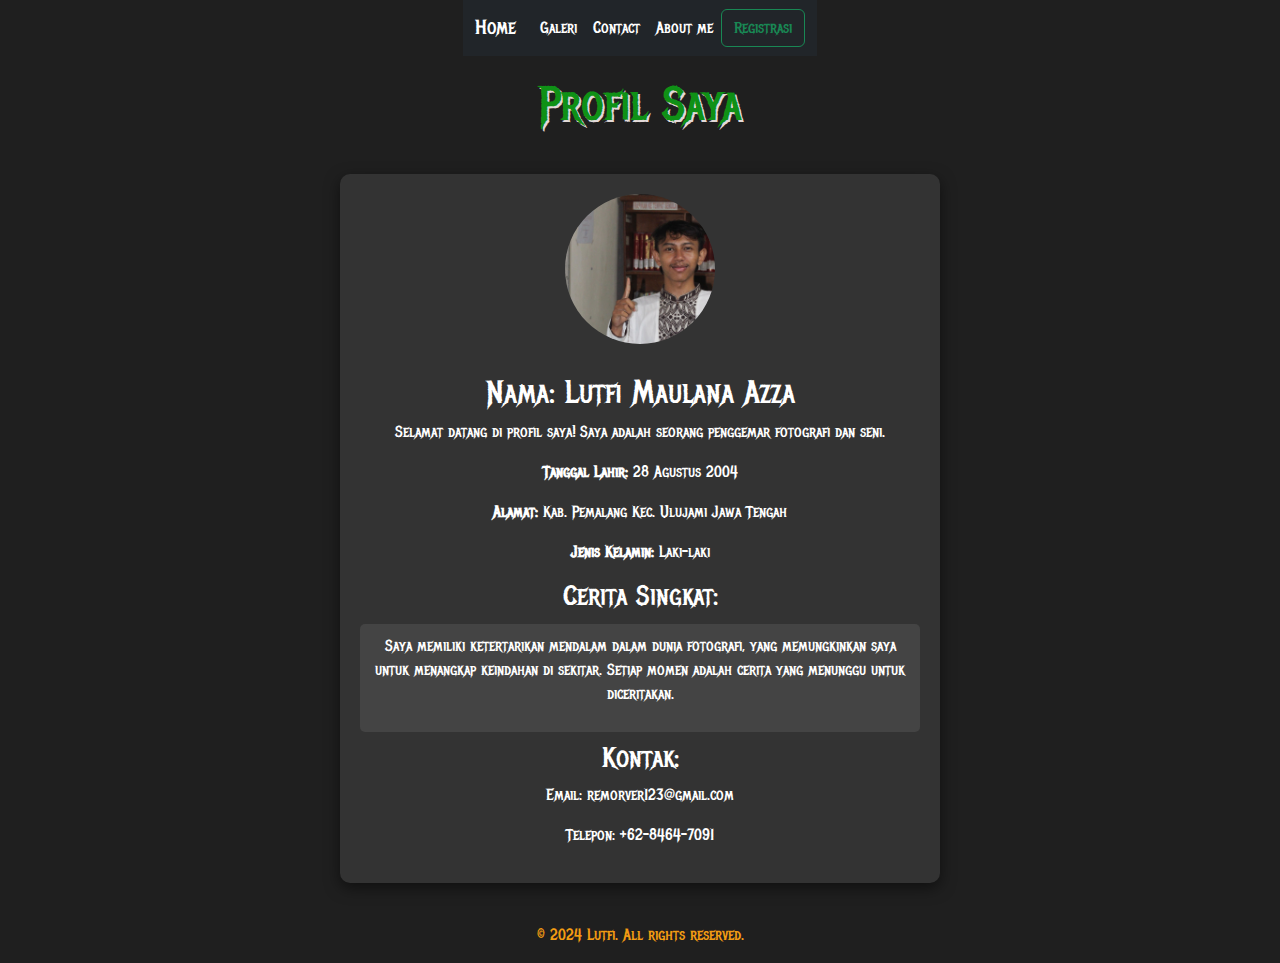
<file: profile.html>
<!DOCTYPE html>
<html lang="id">
<head>
    <meta charset="UTF-8">
    <meta name="viewport" content="width=device-width, initial-scale=1.0">
    <title>Profil Lutfi</title>
    <link href="https://fonts.googleapis.com/css2?family=Metal+Mania&display=swap" rel="stylesheet">
    <link rel="stylesheet" href="https://cdn.jsdelivr.net/npm/bootstrap@5.3.3/dist/css/bootstrap.min.css">
    <style>
        * {
            margin: 0;
            padding: 0;
            box-sizing: border-box;
        }

        body {
            font-family: 'Metal Mania', cursive;
            background-color: #1f1f1f;
            color: #fff;
            display: flex;
            flex-direction: column;
            align-items: center;
            justify-content: center;
            min-height: 100vh;
            text-align: center;
        }

        .opsi {
            margin-bottom: 20px;
        }

        .opsi a {
            margin: 0 10px;
            color: #12f368;
            text-decoration: none;
        }

        h1 {
            font-size: 48px;
            margin: 20px 0;
            color: #0f9116;
            text-shadow: 2px 2px #e2d9d8;
        }

        .profile-container {
            background-color: #333;
            border-radius: 10px;
            padding: 20px;
            box-shadow: 0 5px 15px rgba(0, 0, 0, 0.5);
            max-width: 600px;
            margin: 20px;
        }

        .profile-image {
            border-radius: 50%;
            width: 150px;
            height: 150px;
            object-fit: cover;
            margin-bottom: 20px;
        }

        .info {
            margin: 10px 0;
        }

        .story {
            margin: 10px 0;
            background-color: #444;
            padding: 10px;
            border-radius: 5px;
        }

        footer {
            margin-top: 20px;
            color: #f39c12;
        }
    </style>
</head>
<body>
    <nav class="navbar navbar-expand-lg bg-dark">
        <div class="container-fluid">
          <button class="navbar-toggler" type="button" data-bs-toggle="collapse" data-bs-target="#navbarTogglerDemo01" aria-controls="navbarTogglerDemo01" aria-expanded="false" aria-label="Toggle navigation">
            <span class="navbar-toggler-icon"></span>
          </button>
          <div class="collapse navbar-collapse" id="navbarTogglerDemo01">
            <a class="navbar-brand" href="index.html" style="color: white;">Home</a>
            <ul class="navbar-nav me-auto mb-2 mb-lg-0">
              <li class="nav-item">
                <a class="nav-link active" aria-current="page" href="galeri.html" style="color: white;">Galeri</a>
              </li>
              <li class="nav-item">
                <a class="nav-link" href="kontak.html" style="color: white;">Contact</a>
              </li>
              <li class="nav-item">
                <a class="nav-link" href="profile.html" style="color: white;">About me</a>
              </li>
            </ul>
            <form class="d-flex" role="search">
              <a href="table.html" class="btn btn-outline-success" type="submit">Registrasi</a>
            </form>
          </div>
        </div>
      </nav>
    <h1>Profil Saya</h1>
    <div class="profile-container">
        <img src="profil5.jpg" alt="Profile Picture" class="profile-image">
        <div class="info">
            <h2>Nama: Lutfi Maulana Azza</h2>
            <p>Selamat datang di profil saya! Saya adalah seorang penggemar fotografi dan seni.</p>
            <p><strong>Tanggal Lahir:</strong> 28 Agustus 2004</p>
            <p><strong>Alamat:</strong> Kab. Pemalang Kec. Ulujami Jawa Tengah</p>
            <p><strong>Jenis Kelamin:</strong> Laki-laki</p>
        </div>
        <h3>Cerita Singkat:</h3>
        <div class="story">
            <p>Saya memiliki ketertarikan mendalam dalam dunia fotografi, yang memungkinkan saya untuk menangkap keindahan di sekitar. Setiap momen adalah cerita yang menunggu untuk diceritakan.</p>
        </div>
        <h3>Kontak:</h3>
        <p>Email: remorver123@gmail.com</p>
        <p>Telepon: +62-8464-7091</p>
    </div>
    <footer>
        <p>&copy; 2024 Lutfi. All rights reserved.</p>
    </footer>
</body>
</html>
</file>
